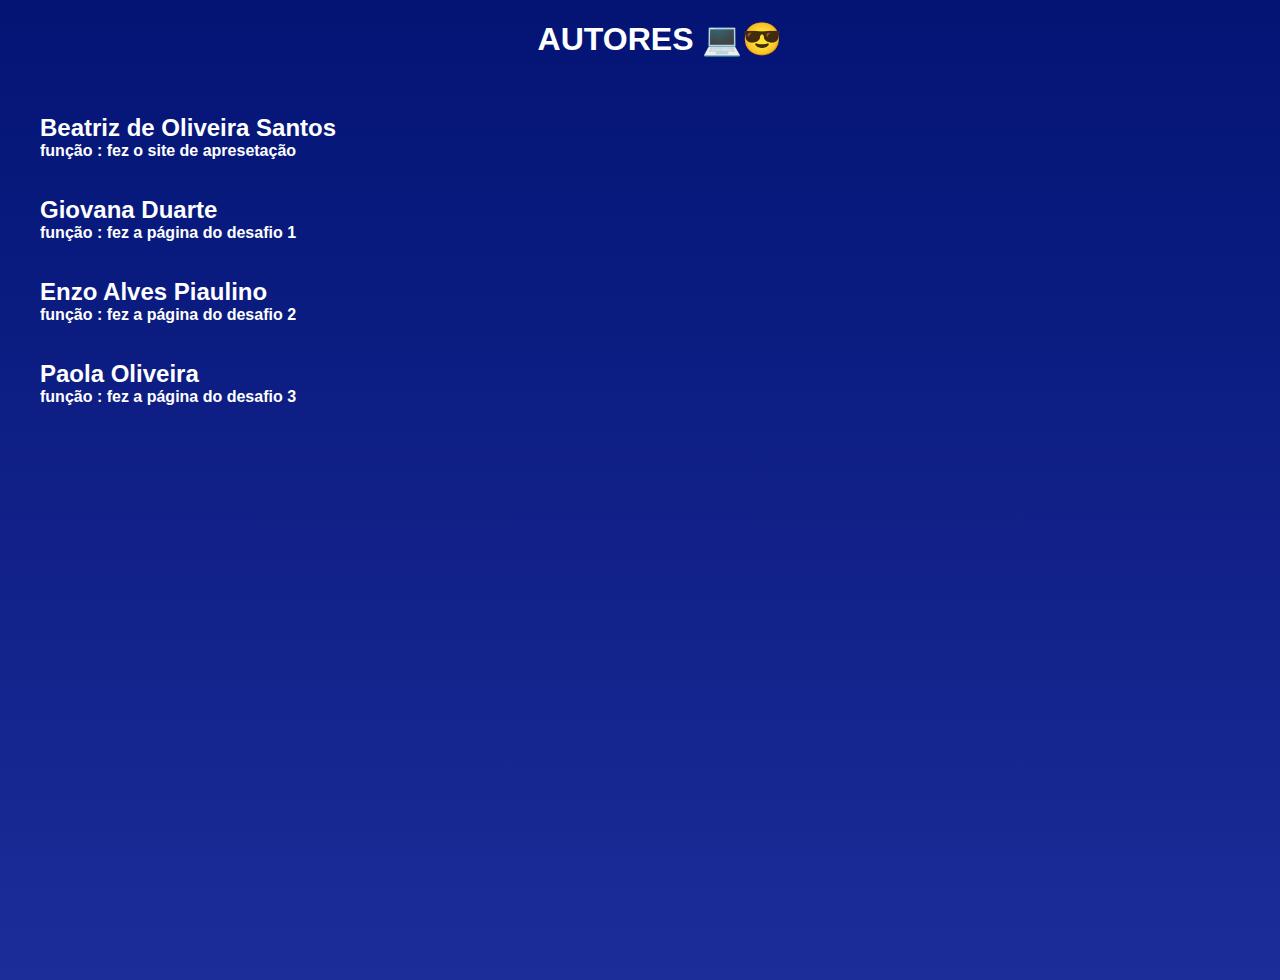
<file: index2.html>
<!DOCTYPE html>
<html lang="en">
<head>
    <meta charset="UTF-8">
    <link rel="stylesheet" href="estilo.css">
    <meta http-equiv="X-UA-Compatible" content="IE=edge">
    <meta name="viewport" content="width=device-width, initial-scale=1.0">
    <title>Document</title>
</head>
<body>
    
<div class="minecraft">
</html><h1 align="center">AUTORES 💻😎</h1>
</div>
    </div>
    </div>
    <br>
    <br>

  <h2>Beatriz de Oliveira Santos </h2>
  <p>função : fez o site de apresetação </p>
  <br>
  <br>
  <h2>Giovana Duarte </h2>
  <p>função : fez a página do desafio 1</p>
  <br>
  <br>
  <h2>Enzo Alves Piaulino</h2>
  <p>função : fez a página do desafio 2</p>
  <br>
  <br>
  <h2>Paola Oliveira </h2>
  <p>função : fez a página do desafio 3</p>

    <div class="wave"></div>
    <div class="wave"></div>
    <div class="wave"></div>

</body>
</html>
</file>
<file: estilo.css>
body{
    font-family:'Gill Sans', 'Gill Sans MT', 'Calibri', 'Trebuchet MS', sans-serif;
    color: white;
    background-image: linear-gradient( 89.7deg,  rgb(228, 228, 228) 2.8%, rgb(14, 51, 236) 97.8% );
    padding-left: 40px;
    padding-bottom: 80px;
    
}
.title{
  padding: 20px;;
    background-image: radial-gradient( circle farthest-corner at 10% 20%,  rgba(87, 203, 235, 0.916) 0%, rgba(18, 18, 188, 0.849) 90% );
}
img{
  background: linear-gradient(rgb(255, 247, 247), rgb(255, 255, 255)) padding-box, linear-gradient(to right, #e3373728, #c3c3c33c, #fbfbfb33) border-box;
  border-radius: 50em;
  border: 3px solid transparent;
  position: relative;
  display: inline-flex;
  justify-content: center;
  align-items: center;
  font-size: 1.2em;
  font-weight: bold;
  text-decoration: none;
  color: #04309894;
  padding: 0.5em 1.5em;
  cursor: pointer;
    padding: 5px;
    border-style: solid;
    display: flex;
}
* {
    margin: 0;
    padding: 0;
}

.container {
    min-height: 100vh;
    display: flex;
    justify-content: center;
    align-items: center;
    scroll-behavior: smooth;
    background: #262525;
    font-family:'Helvetica Neue', sans-serif;
}

h1 a {
  font-size: 80px;
  color: #4879c7;
  text-decoration: none;
  text-transform: uppercase;
}

.popover {
   display: none;
   box-shadow: 0px 6px 8px rgb(255, 255, 255);
}

.popover:target {
  position: absolute;
  right: 0;
  top: 0;
  width: 100%;
  height: 100%;
  display: flex;
  align-items: center;
  justify-content: center;
}

.popover .content {
  display: flex;
  align-items: center;
  justify-content: center;
  position: relative;
  width: 0;
  height: 0;
  color: #fff;
  background-color: #a8a4a4;
  animation: 1s grow ease forwards;
  text-align: center;
}

.nav_list  {
  list-style-type: none;
}

.nav_list a {
  text-decoration: none;
  font-size: 50px;
  color: rgb(10, 79, 158);
}

.nav_list_item {
  height: 100%;
  overflow: hidden;
}

.nav_list li {
  padding: 15px 0;
  text-transform: uppercase;
  transform: translateY(200px);
  opacity: 0;
  animation: 2s slideUp ease forwards .5s;
  position: relative;
}

.nav_list li::before {
  content: '';
  position: absolute;
  height: 2px;
  width: 0px;
  left: 0;
  bottom: 10px;
  background: #0c143a; 
  transition: all .5s ease;
}

.nav_list li:hover:before {
      width: 100%;
}

.popover .close::after {
  right: 0;
  top: 0;
  width: 50px;
  height: 50px;
  position: absolute;
  display: flex;
  z-index: 1;
  font-size: 30px;
  align-items: center;
  justify-content: center;
  background-color: #3937c9;
  color: #fff;
  content: "×";
  cursor: pointer;
  opacity: 0; 
  animation: 1s fadeIn ease forwards .5s;
}

@keyframes grow {
  100% {
    height: 90%;
    width: 90%;
 }
}

@keyframes fadeIn {
100% {
  opacity: 1;
 }
}

@keyframes slideUp {
  100% {
    transform: translateY(0);
    opacity: 1;
  }
}
body {
	background: linear-gradient(#031475, #202ba8e2, #0b2780db, #c7c7c7);
	background-size: 400% 400%;
	animation: gradient 15s ease infinite;
	height: 100vh;
}

@keyframes gradient {
	0% {
		background-position: 0% 50%;
	}
	50% {
		background-position: 100% 50%;
	}
	100% {
		background-position: 0% 50%;
	}
}
.minecraft{
  font-family: 'Segoe UI', Tahoma, Geneva, Verdana, sans-serif;
  padding: 20px;;
}
.pond {
  justify-content: center;
align-items: center;
  align-content:center;
  display: flex;
flex-direction:column;
}
body {
  font-family: sans-serif;
  background-color: #46778e;
  font-weight: bold;
}

.text-box {
  padding: 30px;
  display: flex;
  justify-content: center;
align-items: center;
}
</file>
